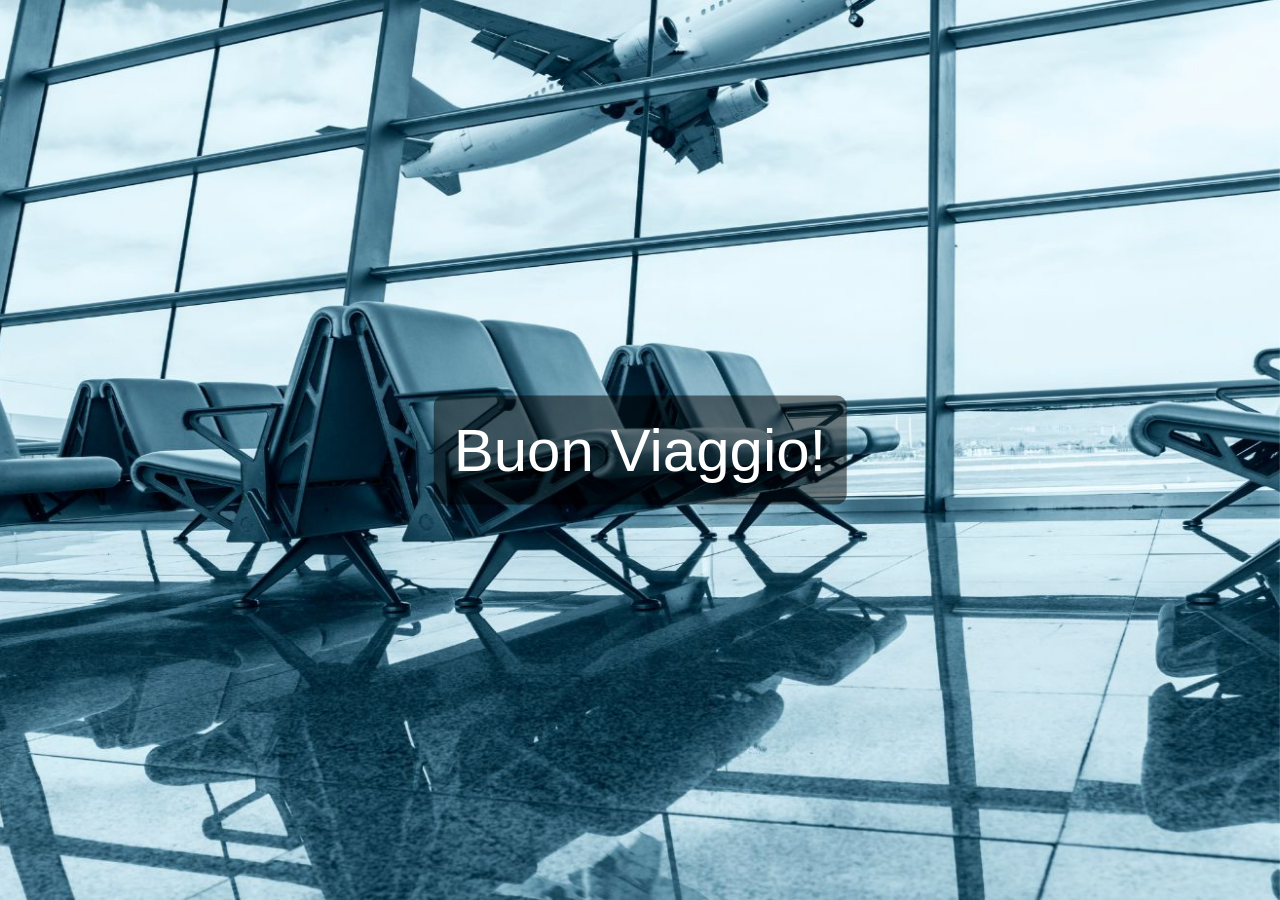
<file: index.html>
<!DOCTYPE html>
<html lang="en">
<head>
    <meta charset="UTF-8">
    <meta name="viewport" content="width=device-width, initial-scale=1.0">
    <link rel="stylesheet" href="styles.css">
    <title>Countdown with Image Background</title>
</head>
<body>
    <div class="background-image"></div>
    <div class="countdown-container">
        <div id="countdown"></div>
    </div>
    <script src="script.js"></script>
</body>
</html>
</file>
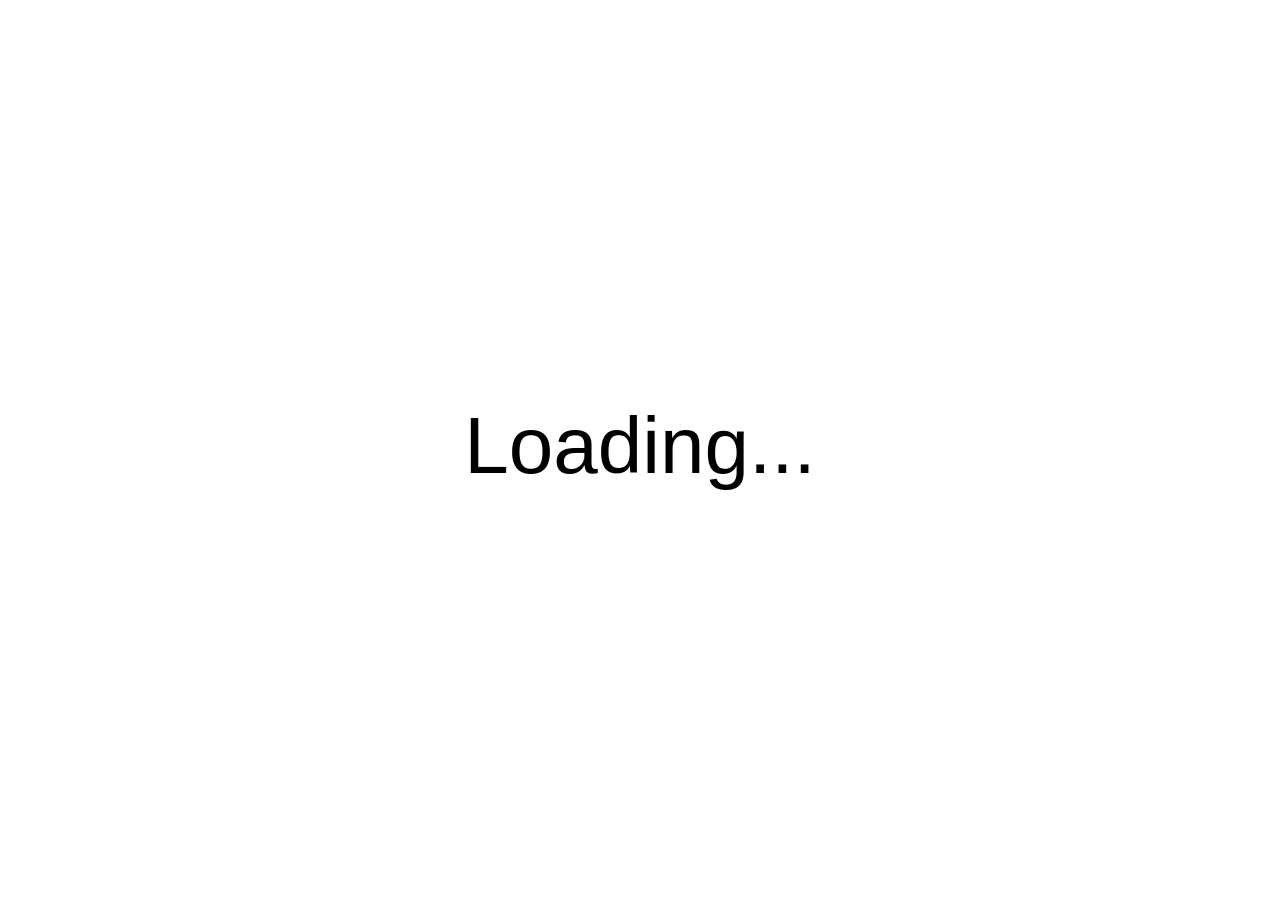
<file: index.html.html>
<!DOCTYPE html>
<html lang="en">
<head>
  <meta charset="UTF-8">
  <meta name="viewport" content="width=device-width, initial-scale=1.0">
  <title>Countdown Timer</title>
  <style>
    /* Add your CSS styles here */
    body {
      font-family: Arial, sans-serif;
      text-align: center;
      margin: 400px;
    }

    #countdown {
      font-size: 5em;
    }
  </style>
</head>
<body>
  <div id="countdown">Loading...</div>

  <script>
    // Add your JavaScript code here
    function startCountdown(targetDate) {
      const countdownElement = document.getElementById('countdown');

      function updateCountdown() {
        const now = new Date().getTime();
        const distance = targetDate - now;

        if (distance <= 0) {
          clearInterval(countdownInterval);
          countdownElement.textContent = 'Time\'s up!';
        } else {
          const days = Math.floor(distance / (1000 * 60 * 60 * 24));
          const hours = Math.floor((distance % (1000 * 60 * 60 * 24)) / (1000 * 60 * 60));
          const minutes = Math.floor((distance % (1000 * 60 * 60)) / (1000 * 60));
          const seconds = Math.floor((distance % (1000 * 60)) / 1000);

          countdownElement.textContent = `${days}g ${hours}h ${minutes}m ${seconds}s`;
        }
      }

      // Initial call to set the countdown immediately
      updateCountdown();

      // Update the countdown every second
      const countdownInterval = setInterval(updateCountdown, 1000);
    }

    // Set the target date for the countdown (April 12, 2024)
    const targetDate = new Date('April 12, 2024 00:00:00').getTime();
    startCountdown(targetDate);
  </script>
</body>
</html>
</file>
<file: styles.css>
body {
    margin: 0;
    padding: 0;
    font-family: 'Arial', sans-serif;
    display: flex;
    align-items: center;
    justify-content: center;
    height: 100vh;
    overflow: hidden;
}

.background-image {
    background-image: url('aeroporto.jpg');
    background-size: cover;
    background-position: center;
    position: fixed;
    top: 0;
    left: 0;
    width: 100%;
    height: 100%;
    z-index: -1;
}

.countdown-container {
    background: rgba(0, 0, 0, 0.5);
    padding: 20px;
    border-radius: 10px;
    position: absolute;
    top: 50%; /* Adjust the vertical position, e.g., 50% centers the container vertically */
    left: 50%; /* Adjust the horizontal position, e.g., 50% centers the container horizontally */
    transform: translate(-50%, -50%); /* Center the container precisely */
    z-index: 1;
}

#countdown {
    font-size: 60px;
    color: #ffffff;
}
    /* Responsive styles */
    @media screen and (max-width: 600px) {
        font-size: 24px;
    }
}
</file>
